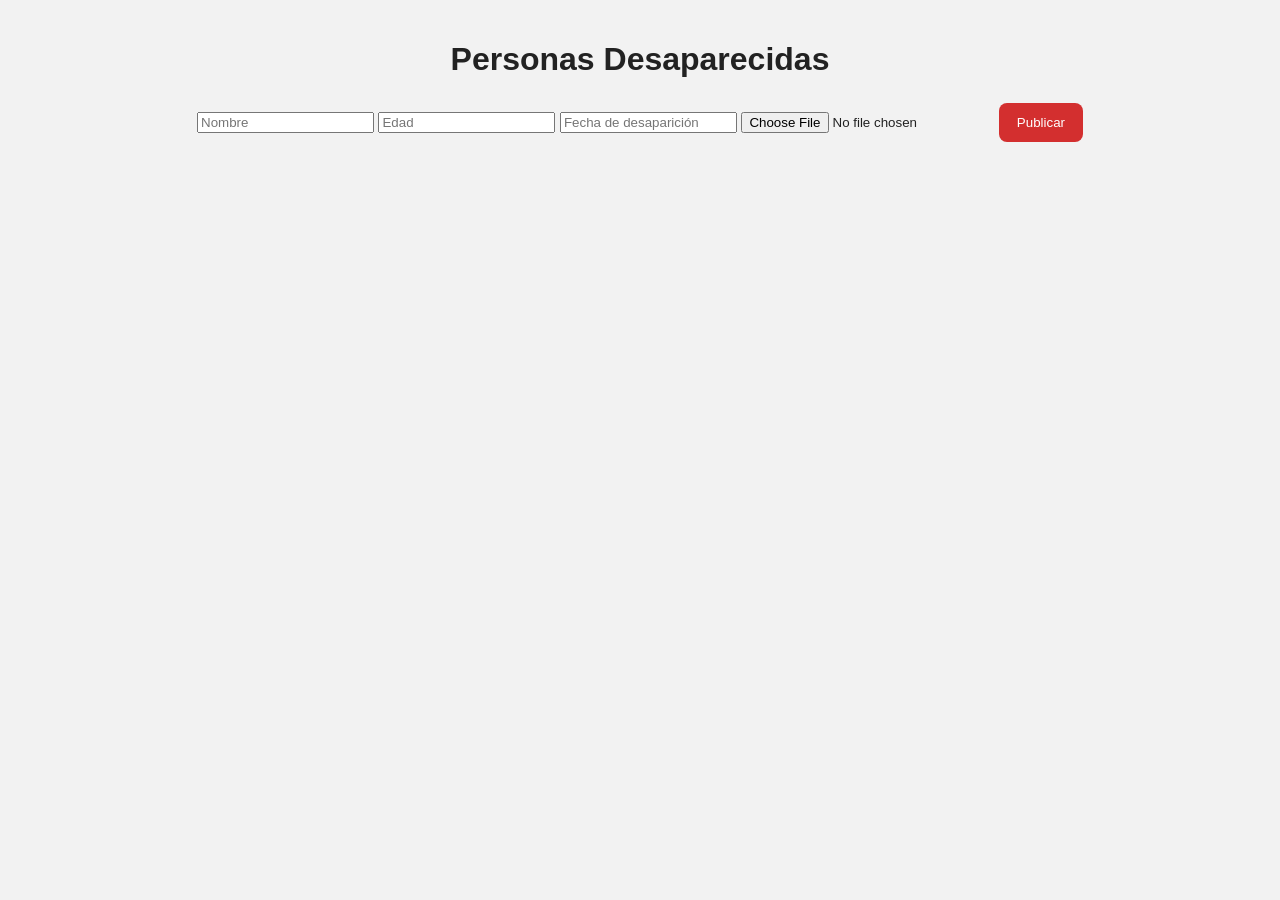
<file: index.html>
<!DOCTYPE html>
<html lang="es">
<head>
<meta charset="UTF-8">
<title>Personas Desaparecidas</title>
<link rel="stylesheet" href="style.css">
</head>

<body>

<h1>Personas Desaparecidas</h1>

<input type="text" id="nombre" placeholder="Nombre">
<input type="text" id="edad" placeholder="Edad">
<input type="text" id="fecha" placeholder="Fecha de desaparición">
<input type="file" id="foto" accept="image/*">

<button onclick="subir()">Publicar</button>


<div id="galeria"></div>


<script src="script.js"></script>

</body>
</html>
</file>
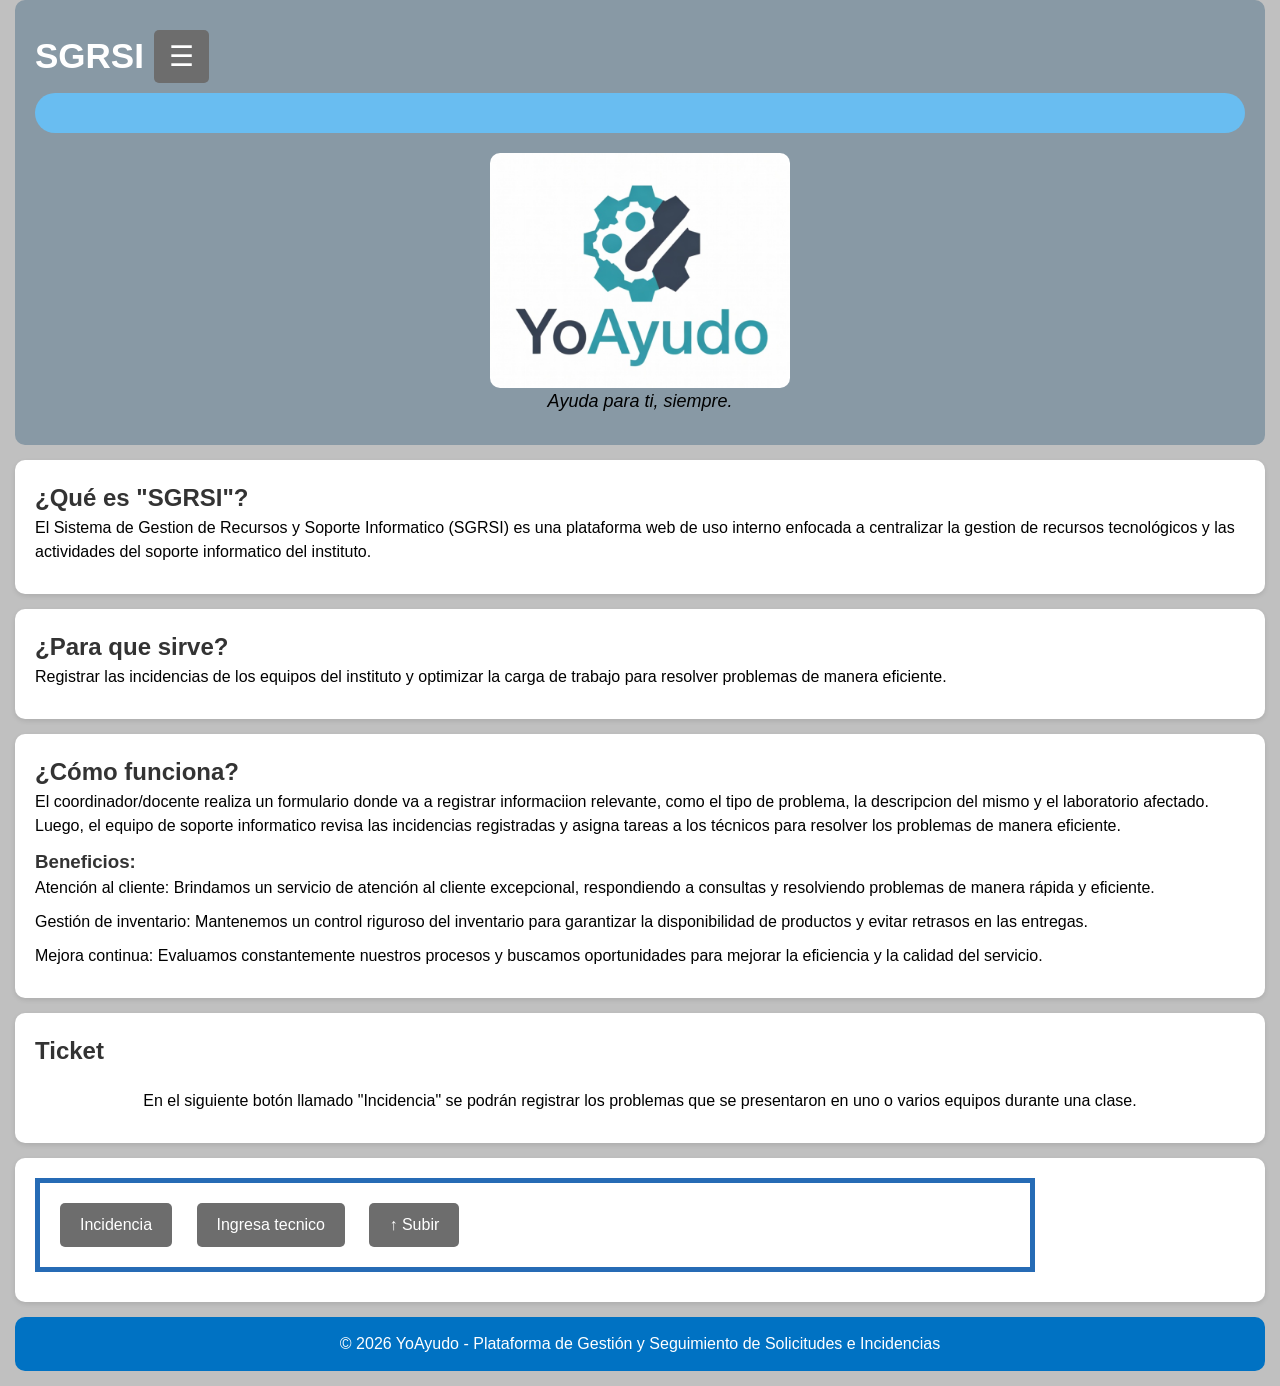
<file: Downloads/YoAyudo-main/index.html>
<!DOCTYPE html>
<html lang="es">
<head>
    <meta charset="UTF-8">
    <title>SGRSI-YoAyudo</title>
    <link rel="stylesheet" href="assets/style/style.css">
</head>
<body id="Sube">
<header>
            <h1>SGRSI</h1>
             <button type="button" id="btnMenu" class="btnMenu" aria-label="Abrir menú">
                ☰
            </button>
    <nav class="NavegaMenu">
    <ul class="menu" id="menu">
        <li><a href="index.html">Inicio</a></li>
        <li><a href="incidencia.html">Incidencia</a></li>
        <li><a href="nosotros.html">Nosotros</a></li>
        <li><a href="trabajo.html">Trabajo</a></li>
    </ul>
    </nav>
    <div class="imagenes">
        <img class="imagenLogo" src="assets/img/logo.png" alt="Logo de SGRSI">
        <p class="slogan"><i>Ayuda para ti, siempre.</i></p>
    </div>
</header>
<section>
    
        <div>
        <h2>¿Qué es "SGRSI"?</h2>
            <p>El Sistema de Gestion de Recursos y Soporte Informatico (SGRSI)
                es una plataforma web de uso interno enfocada a centralizar la 
                gestion de recursos tecnológicos y las actividades del soporte
                informatico del instituto.
            </p>
        </div>
</section>

<section>
        <h2>¿Para que sirve?</h2>
            <p>Registrar las incidencias de los equipos del instituto y
                optimizar la carga de trabajo para resolver problemas de 
                manera eficiente.
            </p>
</section>

<section>
            <h2>¿Cómo funciona?</h2>
            <p>El coordinador/docente realiza un formulario donde va a
                registrar informaciion relevante, como el tipo de problema, 
                la descripcion del mismo y el laboratorio afectado. Luego,
                el equipo de soporte informatico revisa las incidencias 
                registradas y asigna tareas a los técnicos para resolver los problemas de manera eficiente.
            </p>
            <h3>Beneficios:</h3>
            <ul>
            <li>Atención al cliente: Brindamos un servicio de atención al cliente excepcional, respondiendo a consultas y resolviendo problemas de manera rápida y eficiente.</li>
            <li>Gestión de inventario: Mantenemos un control riguroso del inventario para garantizar la disponibilidad de productos y evitar retrasos en las entregas.</li>
            <li>Mejora continua: Evaluamos constantemente nuestros procesos y buscamos oportunidades para mejorar la eficiencia y la calidad del servicio.</li>
        </ul>
</section>

<section>
    <h2>Ticket</h2>
    <div class="imagenes">
        <p>En el siguiente botón llamado "Incidencia" se podrán registrar los
            problemas que se presentaron en uno o varios equipos durante una clase.
        </p>
    </div>
</section>

<section class="boton">
        <div>
    <ul class="border-box">
    <a href="incidencia.html" class="btn">Incidencia</a>
    <a href="tecnicos.html" class="btn">Ingresa tecnico</a>
    </a>
     <a href="#Sube" class="Sube">↑ Subir</a>
</ul>
        </div>
</section>

<footer>
    © 2026 YoAyudo - Plataforma de Gestión y Seguimiento de Solicitudes e Incidencias
</footer>
<script src="JS/administrador.js"></script>
</body>
</html>
</file>
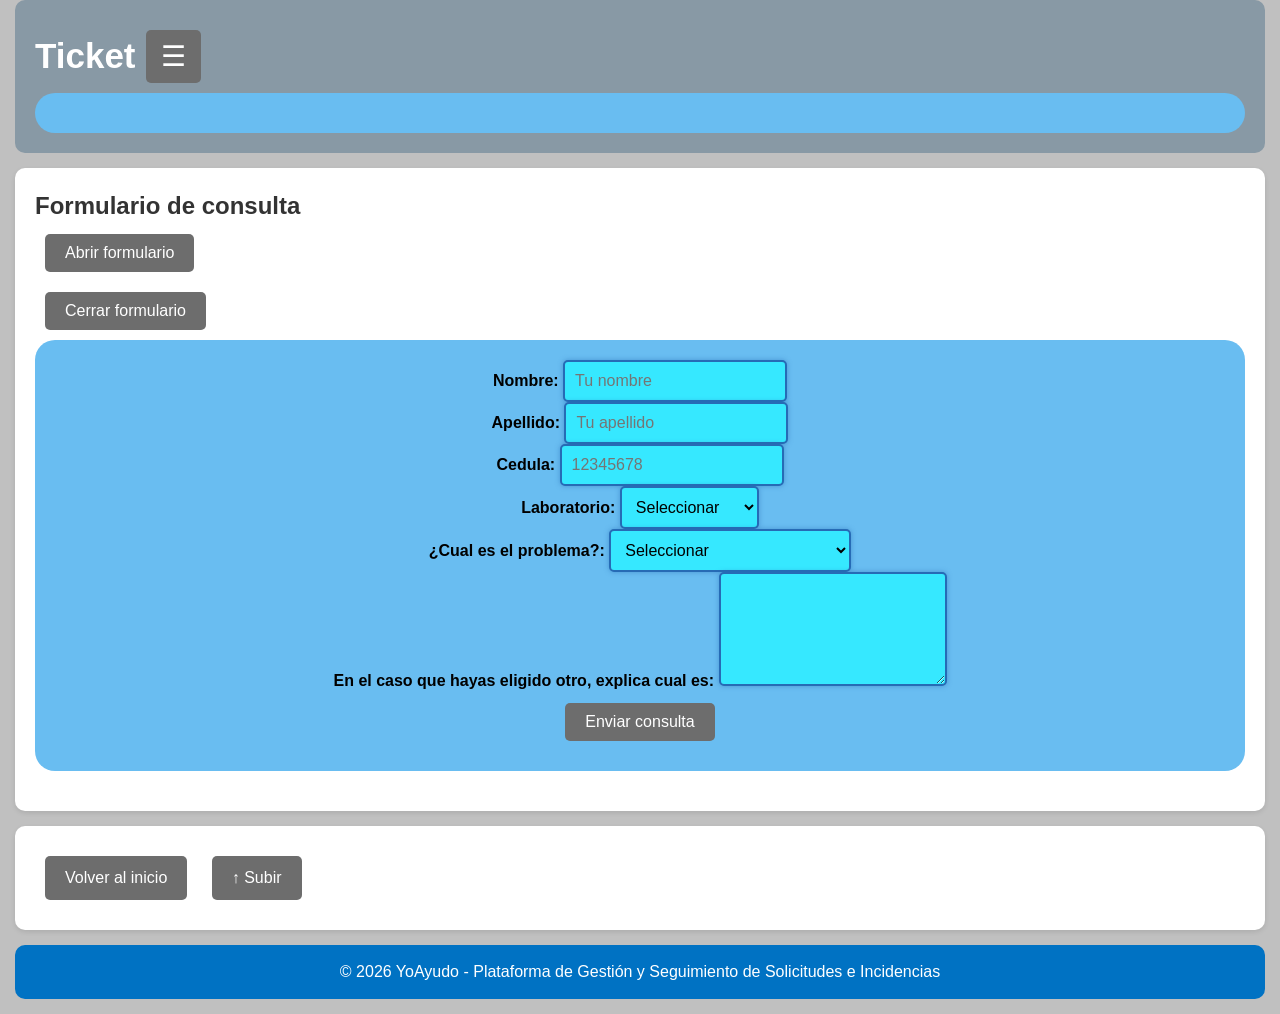
<file: Downloads/YoAyudo-main/Incidencia.html>
<!DOCTYPE html>
<html lang="es">
<head>
    <meta charset="UTF-8">
    <title>Incidencia</title>
    <link rel="stylesheet" href="assets/style/style.css">
</head>

<body id="Sube">

<header>
    <h1>Ticket</h1>
     <button type="button" id="btnMenu" class="btnMenu" aria-label="Abrir menú">
                ☰
            </button>
    <nav class="NavegaMenu">
    <ul class="menu" id="menu">
        <li><a href="index.html">Inicio</a></li>
        <li><a href="incidencia.html">Incidencia</a></li>
        <li><a href="nosotros.html">Nosotros</a></li>
        <li><a href="trabajo.html">Trabajo</a></li>
    </ul>
    </nav>
</header>

<section>
    <ul class="operaciones">
    <ul class="formulario">
    <div class="logo">
 
    <h2>Formulario de consulta</h2>
        <button type="button" id="btnAltaUsuario" class="btnAltaUsuario">
        Abrir formulario
        </button><br/>
         <button type="button" id="btnCerrarAltaUsuario" class="btnCerrarAltaUsuario">
            Cerrar formulario
            </button>
        <div class="formularioAltaUsuario">
            <nav class="logo">
    <label>Nombre:</label> 
    <input type="text" name="nombre" placeholder="Tu nombre" required autocomplete="given-name"><br/>

    <label>Apellido:</label>
    <input type="text" name="apellido" placeholder="Tu apellido" autocomplete="family-name" required><br/>

    <label>Cedula:</label>
    <input type="number" name="cedula" placeholder="12345678" pattern="[0-9]{8}" inputmode="numeric" autocomplete="cc-number" required><br/>

    <label>Laboratorio:</label>
    <select name="laboratorio" required>
                    <option value="">Seleccionar</option>
                    <option>Laboratorio 1</option>
                    <option>Laboratorio 2</option>
                    <option>Laboratorio 3</option>
                    <option>Laboratorio 4</option>
                    <option>Laboratorio 5</option>
                    <option>Laboratorio 6</option>
    </select><br/>

    <label>¿Cual es el problema?:</label>
    <select name="tipo" required>
                    <option value="">Seleccionar</option>
                    <option>No prende</option>
                    <option>No funcionan los perifericos</option>
                    <option>Aparece algun error</option>
                    <option>Otro</option>
    </select><br/>

    <label>En el caso que hayas eligido otro, explica cual es:</label>
    <textarea name="descripcion"
        placeholder="Escribe tu problema aquí..."
        rows="5" required>
    </textarea><br/>

    <button type="submit">Enviar consulta</button>
            </nav>
    </div>
</div>
    </ul>
    </ul>
</section>

<section>
        <div>
    <a href="index.html" class="btn">Volver al inicio</a>
        <a href="#Sube" class="Sube">↑ Subir</a>
    </div>
</section>

<footer>
      © 2026 YoAyudo - Plataforma de Gestión y Seguimiento de Solicitudes e Incidencias
</footer>
<script src="JS/administrador.js"></script>
</body>
</html>
</file>
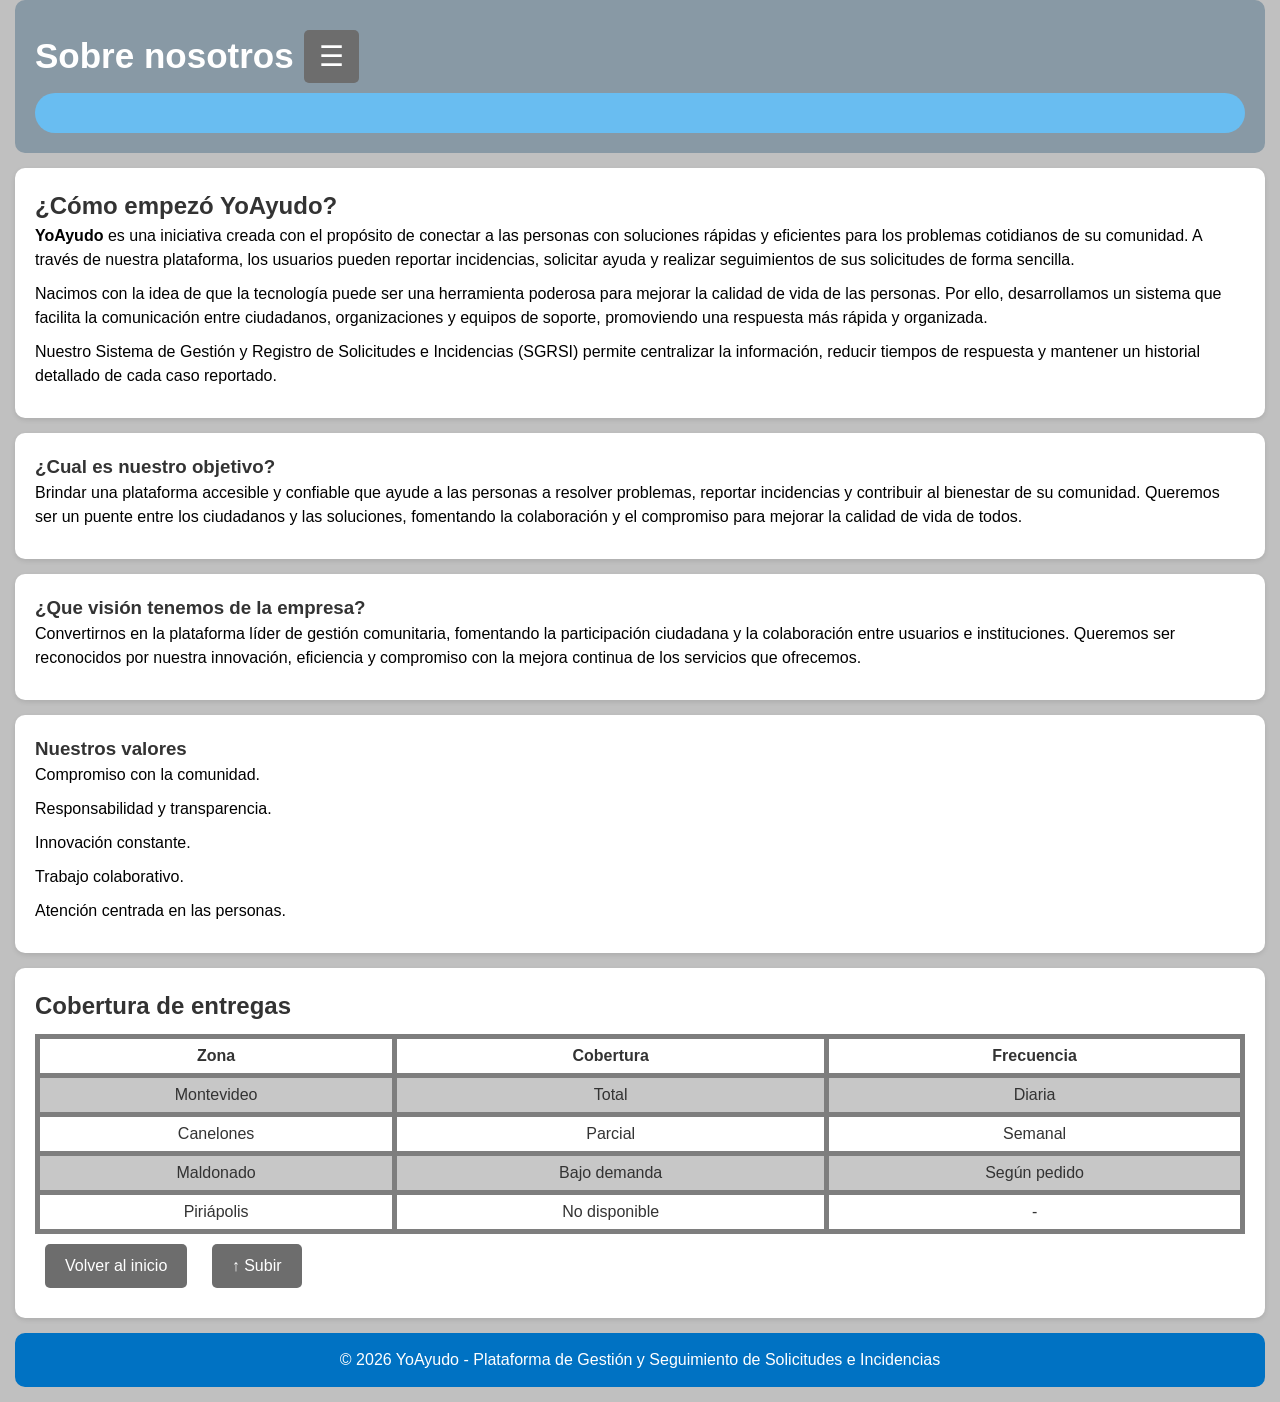
<file: Downloads/YoAyudo-main/nosotros.html>
<!DOCTYPE html>
<html lang="es">  
<head>
    <meta charset="UTF-8">
    <title>Sobre nosotros</title>
    <link rel="stylesheet" href="assets/style/style.css">
</head>

<body id="Sube">

<header>
    <h1>Sobre nosotros</h1>
   <button type="button" id="btnMenu" class="btnMenu" aria-label="Abrir menú">
                ☰
            </button>
    <nav class="NavegaMenu">
    <ul class="menu" id="menu">
        <li><a href="index.html">Inicio</a></li>
        <li><a href="incidencia.html">Incidencia</a></li>
        <li><a href="nosotros.html">Nosotros</a></li>
        <li><a href="trabajo.html">Trabajo</a></li>
    </ul>
    </nav>
</header>

<section>
<h2>¿Cómo empezó YoAyudo?</h2>

<p>
    <strong>YoAyudo</strong> es una iniciativa creada con el propósito de conectar a las personas con soluciones rápidas y eficientes para los problemas cotidianos
     de su comunidad. A través de nuestra plataforma, los usuarios pueden reportar incidencias, solicitar ayuda y realizar seguimientos de sus solicitudes de forma sencilla.
</p>

<p>
    Nacimos con la idea de que la tecnología puede ser una herramienta poderosa para mejorar la calidad de vida de las personas.
     Por ello, desarrollamos un sistema que facilita la comunicación entre ciudadanos, organizaciones y equipos de soporte, promoviendo una respuesta más rápida y organizada.
</p>

<p>
    Nuestro Sistema de Gestión y Registro de Solicitudes e Incidencias (SGRSI) permite centralizar la información,
     reducir tiempos de respuesta y mantener un historial detallado de cada caso reportado.
</p>
</section>

<section>
<h3>¿Cual es nuestro objetivo?</h3>
<p>
    Brindar una plataforma accesible y confiable que ayude a las personas a resolver problemas, reportar incidencias y
    contribuir al bienestar de su comunidad. Queremos ser un puente entre los ciudadanos y las soluciones, fomentando la colaboración y
    el compromiso para mejorar la calidad de vida de todos.
</p>

</section>

<section>
<h3>¿Que visión tenemos de la empresa?</h3>
<p>
    Convertirnos en la plataforma líder de gestión comunitaria, fomentando la participación ciudadana y
    la colaboración entre usuarios e instituciones. Queremos ser reconocidos por nuestra innovación, eficiencia y
    compromiso con la mejora continua de los servicios que ofrecemos.
</p>
</section>

<section>
<h3>Nuestros valores</h3>
<ul>
    <li>Compromiso con la comunidad.</li>
    <li>Responsabilidad y transparencia.</li>
    <li>Innovación constante.</li>
    <li>Trabajo colaborativo.</li>
    <li>Atención centrada en las personas.</li>
</ul>
</section>
<section>
  
        <div>
    <h2>Cobertura de entregas</h2>

    <table>
        <tr>
            <th>Zona</th>
            <th>Cobertura</th>
            <th>Frecuencia</th>
        </tr>
        <tr>
            <td>Montevideo</td>
            <td>Total</td>
            <td>Diaria</td>
        </tr>
        <tr>
            <td>Canelones</td>
            <td>Parcial</td>
            <td>Semanal</td>
        </tr>
        <tr>
            <td>Maldonado</td>
            <td>Bajo demanda</td>
            <td>Según pedido</td>
        </tr>
        <tr>
            <td>Piriápolis</td>
            <td>No disponible</td>
            <td>-</td>
        </tr>
    </table>
    <a href="index.html" class="btn">Volver al inicio</a>
    <a href="#Sube" class="Sube">↑ Subir</a>
    </div>
   
</section>

<footer>
    © 2026 YoAyudo - Plataforma de Gestión y Seguimiento de Solicitudes e Incidencias
</footer>
<script src="JS/administrador.js"></script>
</body>
</html>
</file>
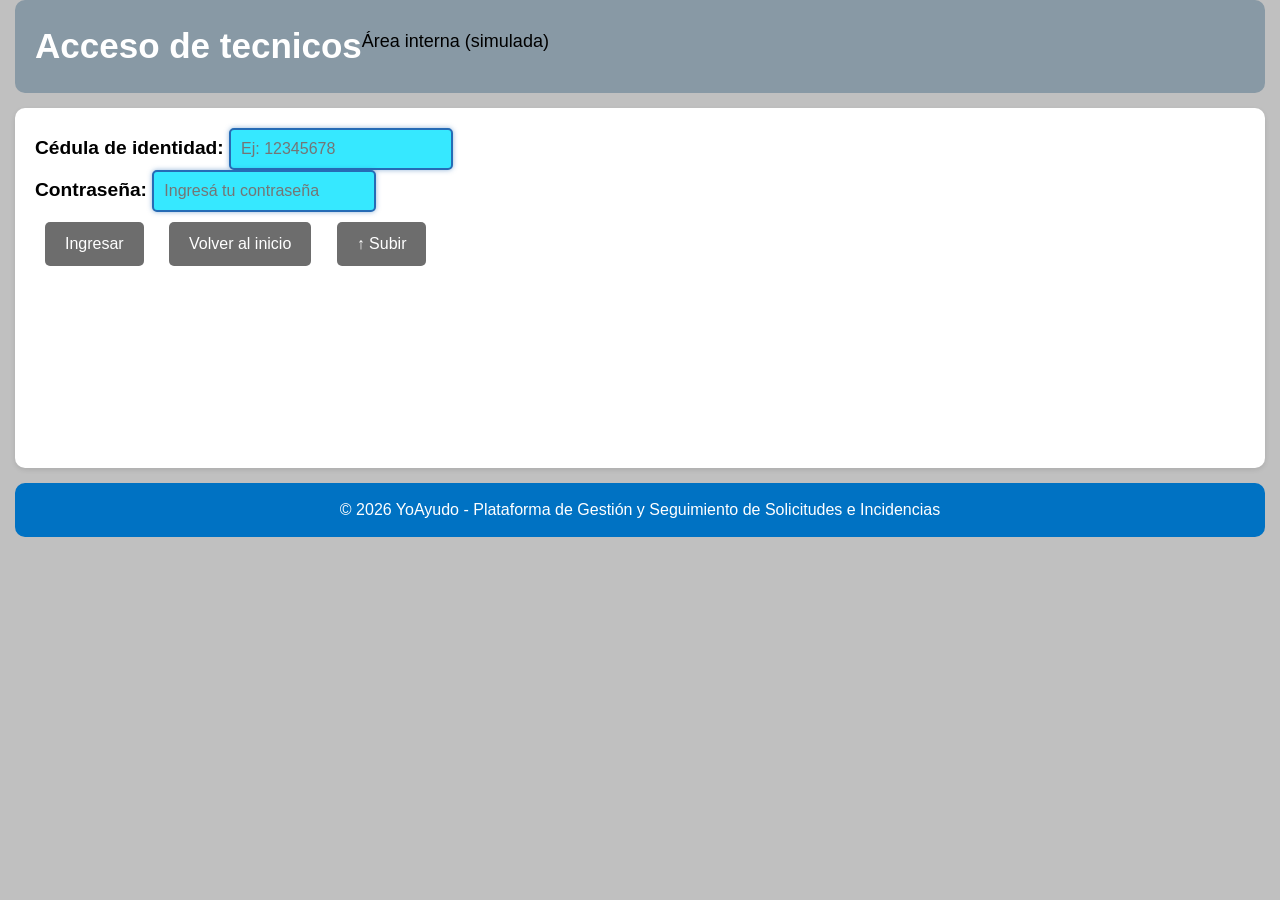
<file: Downloads/YoAyudo-main/tecnicos.html>
<!DOCTYPE html>
<html lang="es">  
<head>
    <meta charset="UTF-8">
    <title>Acceso tecnicos</title>
    <link rel="stylesheet" href="assets/style/style.css">
</head>

<body id ="Sube">

<header>
    <h1>Acceso de tecnicos</h1>
    <p>Área interna (simulada)</p>
</header>

<section>
<div>
    <ul class="operaciones">
    <ul class="login">
<label for="cedula">Cédula de identidad:</label>
<input type="text" id="cedula" name="cedula" placeholder="Ej: 12345678" pattern="[0-9]{7,8}"
inputmode="numeric" autocomplete="off" required><br/>

<label for="password">Contraseña:</label>
<input type="password" id="password" name="password" placeholder="Ingresá tu contraseña" required><br/>

<a href="index.html" class="btn">Ingresar</a>
    <a href="index.html" class="btn">Volver al inicio</a>
    <a href="#Sube" class="Sube">↑ Subir</a>
    </ul>
    </ul>
    </div>
</section>

<footer>
    © 2026 YoAyudo - Plataforma de Gestión y Seguimiento de Solicitudes e Incidencias
</footer>
<script src="JS/administrador.js"></script>
</body>
</html>
</file>
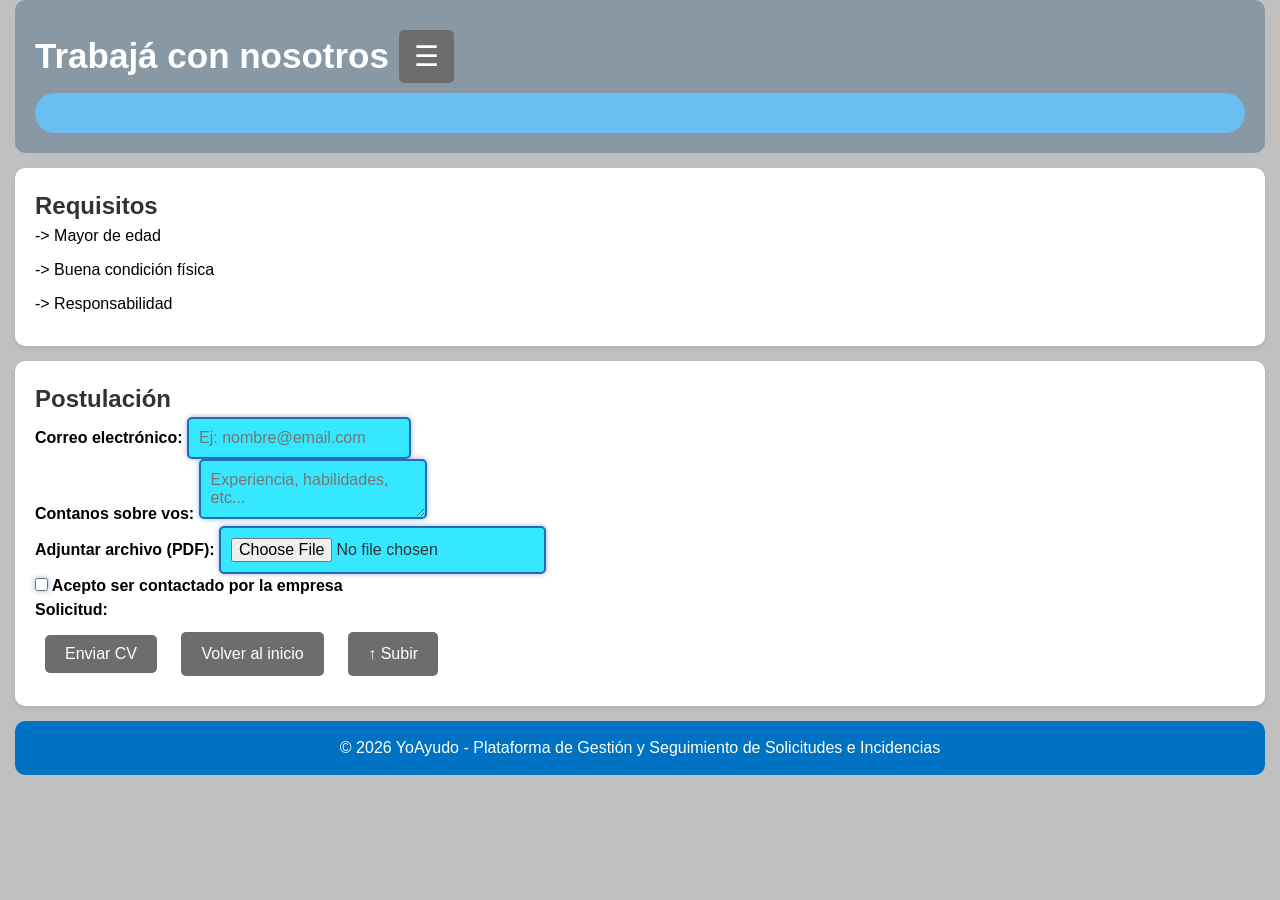
<file: Downloads/YoAyudo-main/trabajo.html>
<!DOCTYPE html>
<html lang="es">  
<head>
    <meta charset="UTF-8">
    <title>Trabajá con nosotros</title>
    <link rel="stylesheet" href="assets/style/style.css">
</head>

<body id="Sube">
<header>
    <h1>Trabajá con nosotros</h1>
     <button type="button" id="btnMenu" class="btnMenu" aria-label="Abrir menú">
                ☰
            </button>
    
    <nav class="NavegaMenu">
    <ul class="menu" id="menu">
        <li><a href="index.html">Inicio</a></li>
        <li><a href="incidencia.html">Incidencia</a></li>
        <li><a href="nosotros.html">Nosotros</a></li>
        <li><a href="trabajo.html">Trabajo</a></li>
    </ul>
    </nav>
</header>

<section>
    <h2>Requisitos</h2>
    <ul>
        <li>-> Mayor de edad</li>   
        <li>-> Buena condición física</li>
        <li>-> Responsabilidad</li>
    </ul>
</section>

<section>
    
    <h2>Postulación</h2>
   
        <div>
       
        
        <label for="email">Correo electrónico:</label>
        <input type="email" id="email" placeholder="Ej: nombre@email.com" required autocomplete="email"><br>

        <label for="sobreVos">Contanos sobre vos:</label>
        <textarea id="sobreVos" placeholder="Experiencia, habilidades, etc..." required autocomplete="off"></textarea><br>

        <label for="archivo">Adjuntar archivo (PDF):</label>
        <input type="file" id="archivo" accept=".pdf" required><br>

        <label>
            <input type="checkbox" id="aceptacion" required>
            Acepto ser contactado por la empresa</label><br>
        
        </div>
        <label for="solicitud">Solicitud:</label>
        <input type="hidden" id="solicitud" placeholder="" value="Solicitud de Trabajo"></br>
        <button type="submit">Enviar CV</button>
        <a href="index.html" class="btn">Volver al inicio</a>
        <a href="#Sube" class="Sube">↑ Subir</a>

</section>

<footer>
    © 2026 YoAyudo - Plataforma de Gestión y Seguimiento de Solicitudes e Incidencias
</footer>
<script src="JS/administrador.js"></script>
</body>
</html>
</file>
<file: style.css>
body{
    font-family: Arial, sans-serif;
    text-align: center;
    margin: 0;
    padding: 20px;
    background: #f2f2f2;
    color: #222;
}

#galeria{
    display: flex;
    flex-wrap: wrap;
    justify-content: center;
    gap: 20px;
    padding: 10px 0;
}

#galeria div{
    background: #fff;
    margin: 0;
    padding: 15px;
    border-radius: 14px;
    box-shadow: 0 2px 10px rgba(0,0,0,0.08);
    width: 240px;
}

#galeria figure{
    margin: 0;
}

#galeria figcaption{
    margin-top: 10px;
    font-size: 0.95rem;
    color: #333;
    text-align: left;
}

img{
    width: 100%;
    height: 200px;
    object-fit: cover;
    border-radius: 10px;
    display: block;
}

button{
    background: #d32f2f;
    color: white;
    border: 0;
    padding: 12px 18px;
    cursor: pointer;
    border-radius: 8px;
    transition: background 0.2s ease;
}

button:hover,
button:focus{
    background: #b71c1c;
}

input[type="file"]{
    display: inline-block;
    margin: 12px 0;
}

.upload-info{
    margin-top: 12px;
    font-size: 0.95rem;
    color: #555;
}
</file>
<file: Downloads/YoAyudo-main/assets/style/style.css>
*{
    box-sizing: border-box;
    margin: 0;
    padding: 0;
    font-family: Arial, sans-serif;
}

body {
    font-family: Arial, sans-serif;
    background-color: #c0c0c0;
    color: #333;
    min-height: 100vh;
    font-size: 16px;
    line-height: 1.5;
}

main {
    max-width: 1200px;
    margin: 0 auto;
    padding: 20px;
}

p{
    color: #000;
    margin-bottom: 10px;
    
}
i{
    display: block;
    text-align: center;
}

li {
    margin-bottom: 10px;
    color: #000;
    font-size: 16px;
    line-height: 1.5;
}

header {
    background-color: #8899a5;
    color: white;
    font-size: 18px;
    padding: 20px;
    border-radius: 10px;
    margin: 0 15px;
    display: flex;
    align-items: center;
    flex-wrap: wrap;
}

nav{
    width: 100%;
    background-color: #69bdf1;
    padding: 20px;
    border-radius: 20px;
    text-align: center;
}

.nav-container{
    display: flex;
    justify-content: space-between;
    align-items: center;
    flex-wrap: wrap;
}

.logo{
    
    justify-content: space-between;
    align-items: center;
    width: 100%;
}

.menu{
    display: none;
    list-style: none;
    gap: 20px;
    width: 100%;
    background-color: grey;
    border-radius: 5px;
    padding: 10px;
    text-align: center;
}

.menu.abierto{
    display: flex;
    justify-content: center;
}

.menu li{
    margin: 0;
}

.menu li a{
    color: rgb(213, 248, 255);
    text-decoration: none;
    font-size: 16px;
    padding: 10px 15px;
    border-radius: 5px;
    transition: all 0.3s ease;
    display: block;
}

.menu li a:hover{
    background-color: #50e8ff;
    color: rgb(88, 138, 255);
    transform: translateY(-2px);
}

.login-form{
    display: flex;
    flex-direction: column;
    align-items: center;
    gap: 15px;
}

.login{
    width: 100%;
    max-width: 500px;
    min-height: 300px;
    font-size: 1.2rem;
}

.border-box{
    width: 100%;
    max-width: 1000px;
    padding: 10px;
    border: 5px solid rgb(38, 107, 181);
}

.operaciones{
    display: flex;
    flex-direction: column;
    gap: 15px;
}

section {
    background-color: #fff;
    margin: 15px;
    padding: 20px;
    border-radius: 10px;
    box-shadow: 0 2px 5px rgba(0,0,0,0.1);
}


.imagenLogo{
    width: 100%;
    max-width: 300px;
    height: auto;
    display: block;
    margin: 0 auto;
    border-radius: 10px;
}

.imagen{
    width: 250px;
    max-width: 100%;
    height: auto;
    border-radius: 10px;
}

.imagenes{
    width: 100%;
    text-align: center;
    margin-top: 20px;
}

button, .btn, .Sube{
    background-color: #6d6d6d;
    color: white;
    border: none;
    padding: 10px 20px;
    font-size: 16px;
    margin: 10px;
    border-radius: 5px;
    transition: 0.3s;
    cursor: pointer;
    text-decoration: none;
    display: inline-block;
}

ul {
    list-style: none;
    margin-bottom: 10px;
     
}

footer {
    background-color: #0072c3;
    color: white;
    text-align: center;
    margin: 15px;
    padding: 15px;
    border-radius: 10px;
}

form h1 {
    color: #11413a;
    font-size: 100px;
}

form h2 {
    color: #11413a;
    
}

form h3 {
    color: #11413a;
    
}

h1 {
    font-size: 35px;
}


.input-container {
    display: flex;
    flex-direction: column;
    gap: 10px;
}

input, textarea, select{
    padding: 10px;
    outline: none;
    border: 2px solid #ccc;
    border-color: #266bb5;
  
    border-radius: 5px;
    font-size: 16px;
    background-color: #36e8ff;
    box-shadow: 0 0 5px rgba(38,107,181,.5);
}

table {
    width: 100%;
    border-collapse: collapse;
    margin-top: 10px;
}

th, td {
    border: 5px solid #7e7e7e;
    padding: 5px;
    text-align: center;
}

tr:nth-child(even) {
    background-color: #c7c7c7;
}
tr:nth-child(odd) {
    background-color: #ffffff;
}

tr:hover {
    background-color: #0059c6;
}


iframe {
    width: 100%;
    height: 300px;
    border: none;
    border-radius: 10px;
}

form div{
    display: flex;
    gap: 10px;
    margin-bottom: 10px;
    flex-wrap: wrap;
}

label {
    font-weight: bold;
    color: #000;
    width: 100%;
    max-width: 400px;
}

.btnMenu{
    display: block;
    font-size: 28px;
    background: #6d6d6d;
    border: none;
    color: white;
    cursor: pointer;
    padding: 10px 15px;
    border-radius: 5px;
}

.NavegaMenu{
    display: flex;
    flex-direction: column;
    width: 100%;
}

@media (max-width:576px){

    body{
        font-size: 14px;
    }

    header{
        flex-direction: column;
        gap: 15px;
        background-color: #8899a5;
        color: white;
        font-size: 18px;
        padding: 20px;
        border-radius: 10px;
        margin: 0 15px;
        display: flex;
        align-items: center;
        flex-wrap: wrap;
    }

    .btnMenu{
        display: block;
        width: 100%;
        text-align: right;
    }

    .NavegaMenu, .btnformularioAltaUsuario, .btncerrarAltaUsuario{
        display: flex;
        width: 100%;
        flex-direction: column;
    }

    .menu{
        display: none;
        flex-direction: column;
        width: 100%;
        gap: 10px;
        margin-top: 10px;
    }

    .menu.abierto{
        display: flex;
        justify-content: center;
    }

    .menu li{
        width: 100%;
        text-align: center;
    }

    .menu li a{
        display: block;
        width: 100%;
        padding: 10px;
    }

    label{
        width: 100%;
    }

    img{
        width: 100%;
        height: auto;
    }
    .logo{
    flex-direction: row;
    width: 100%;
    }

    .imagenLogo{
    max-width: 200px;
    }
}

/*nosotros*/
.nosotros{
    max-width: 900px;
    margin: auto;
    padding: 20px;
    text-align: justify;
}

.nosotros h2{
    text-align: center;
    color: #266bb5;
    margin-bottom: 20px;
}

.nosotros h3{
    color: #266bb5;
    margin-top: 20px;
    margin-bottom: 10px;
}

.nosotros p{
    margin-bottom: 15px;
    line-height: 1.8;
}

.nosotros ul{
    margin-left: 20px;
}

.nosotros li{
    list-style: disc;
    margin-bottom: 8px;
}
</file>
